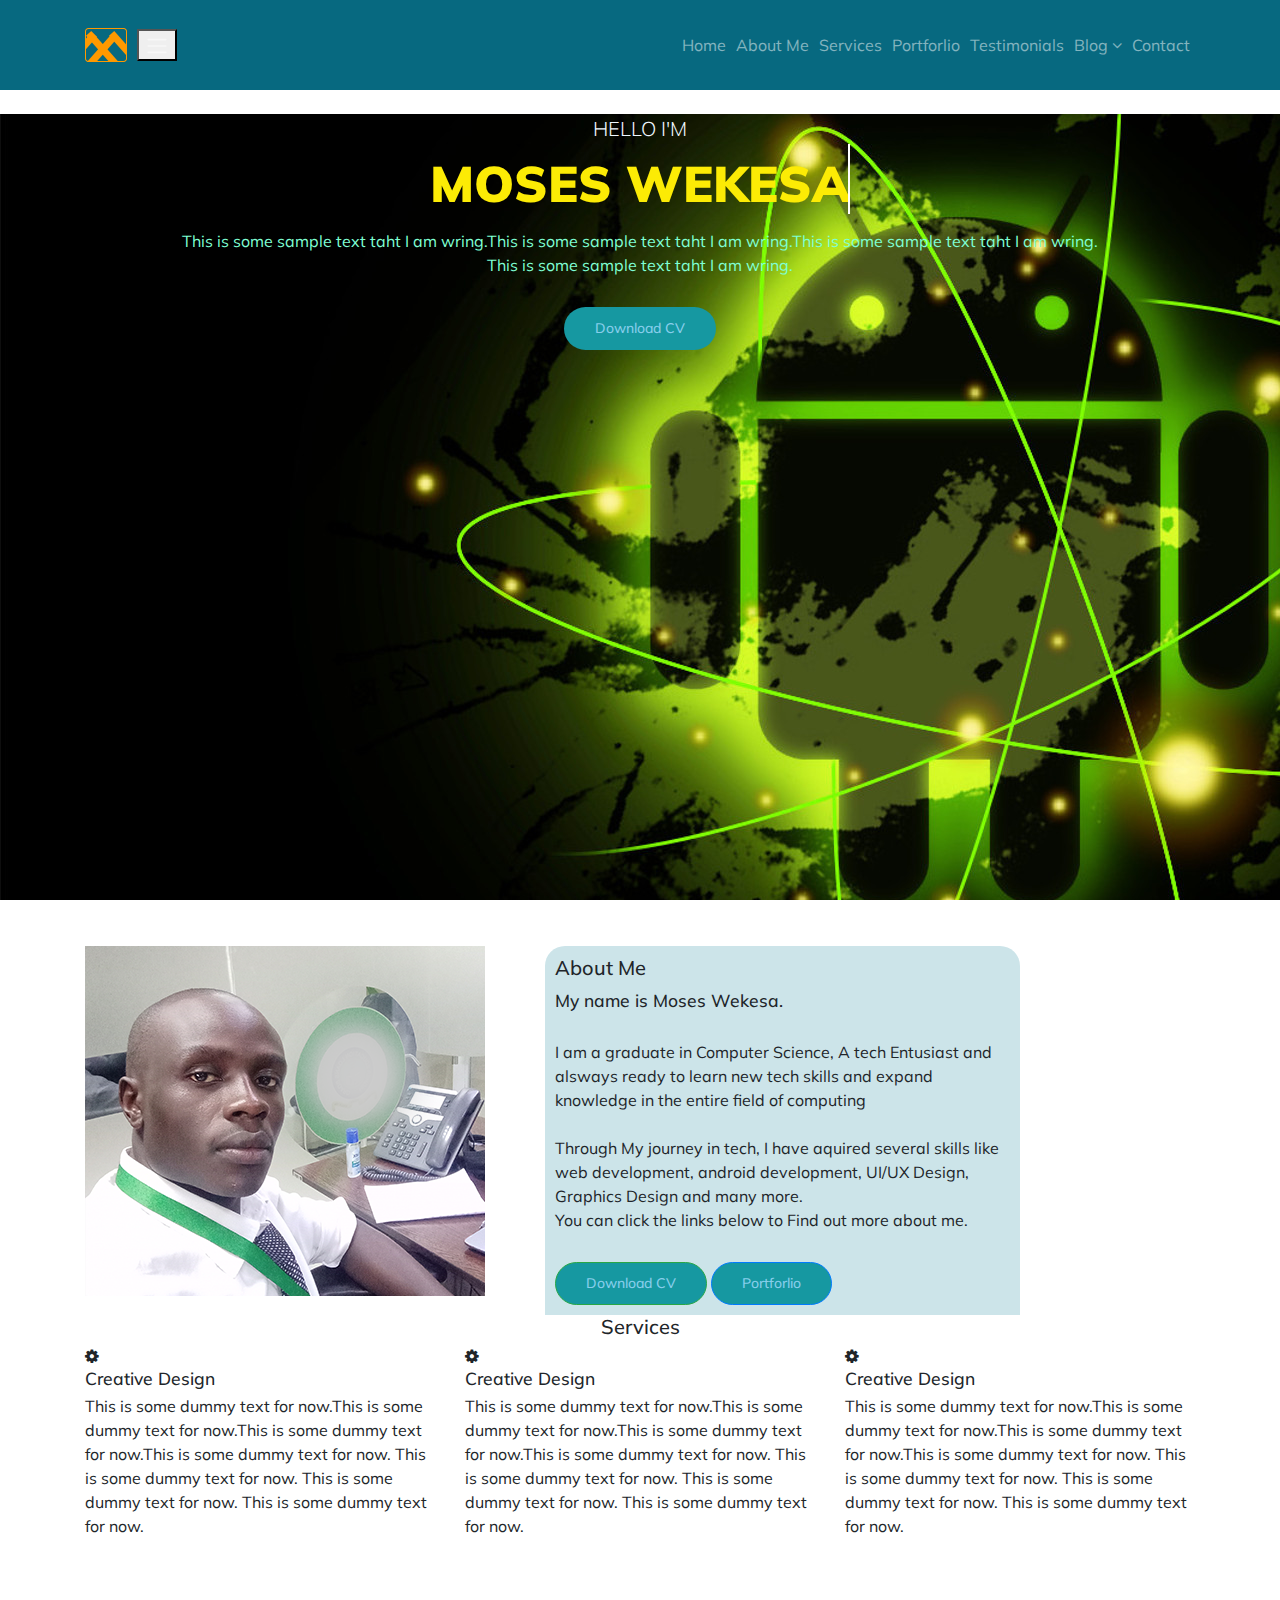
<file: index.html>
<!DOCTYPE html>
<html lang="en">
<head>

<title>Moses Wekesa</title>
<!-- Configuraion files -->
<!-- metadata links -->
<meta charset="UTF-8">
<meta name="viewport" content="width=device-width, initial-scale-scaled =1.0">
<meta name="author" content="Moses S. Wekesa">
<!-- metadata description -->
<meta name="decription" content="This is My Portforlio">
<!-- browser compatibility settings -->
<meta http-equiv="X-UA-Compatible" content="ie=edge">
<!-- refresh page each 30 seconds -->
<meta http-equiv="refresh" content="30">
<!-- metadata key words -->
<meta name="keywords" content="Moses Sikuku Wekesa, portforlio, html, css, web developer">
<!-- bootstrap -->
<link rel="stylesheet" href="css/bootstrap.min.css">
<!-- Bootstrap links -->
<link rel="stylesheet" href="https://cdn.jsdelivr.net/npm/bootstrap@5.1.3/dist/css/bootstrap.min.css" rel="stylesheet" integrity="sha384-1BmE4kWBq78iYhFldvKuhfTAU6auU8tT94WrHftjDbrCEXSU1oBoqyl2QvZ6jIW3" crossorigin="anonymous">
<!-- animations -->
<link rel="stylesheet" href="css/plugins/animate.css">
<!-- animate headlines -->
<link rel="stylesheet" href="css/plugins/animated-headlines.css">

<!-- font Awesome icon -->
<link rel="stylesheet" href="https://stackpath.bootstrapcdn.com/font-awesome/4.7.0/css/font-awesome.min.css">
<!-- google fonts -->
<link rel="stylesheet" href="https://fonts.googleapis.com/css?family=Muli:200,300,400,600,700,800,900">
<!-- magnific popup -->
<link rel="stylesheet" href="css/plugins/magnific-popup.css">
<!-- Font awesome -->
<link rel="stylesheet" href="https://cdnjs.cloudflare.com/ajax/libs/font-awesome/4.7.0/css/font-awesome.min.css">

<!-- css links -->
<link rel="stylesheet" href="/css/main.css">
<link rel="stylesheet" href="/css/styles.css">
</head>

<!-- The begining of the Body content -->

<body>

<!-- ========Navbar Start=========== -->
<p>Test</p>
    <nav class="navbar navbar-expand-lg navbar-dark fixed-top">
        <div class="container">
            <a class="navbar-brand" href="#"><img src="img/logo.png" alt="Brand Logo"> </a>
            <button
                class="nav-bar toggler" 
                type="button"
                data-toggle="collapse"   
                aria-controls="navbarNav"
                aria-expanded="false"
                aria-label="Toggle navigation">
                <span class="navbar-toggler-icon"></span> 
            </button>
            <div class="collapse navbar-collapse" id="navbarNav">
                <ul class="navbar-nav ml-auto">
                  
                    <li class = "nav-item">
                        <a class="nav-link" href="#slider"> Home </a> 
                    </li>
                    <li class = "nav-item">
                        <a class="nav-link" href="#about"> About Me </a>
                    </li>
                    <li class = "nav-item">
                        <a class="nav-link" href="#services"> Services</a>
                    </li>
                    <li class = "nav-item">
                        <a class="nav-link" href="#portforlio"> Portforlio</a>
                    </li>
                    <li class = "nav-item">
                        <a class="nav-link" href="#testimonial"> Testimonials</a> 
                    </li>
                    <!-- dropdown -->
                    <li class="nav-item dropdown">
                        <a
                            class="nav-link" href="#" id="navbarDropdown" role="button"
                            data-toggle="dropdown"
                            aria-haspopup="true" aria-expanded="false"                        
                        >Blog 
                        <span class="fa fa-angle-down"></span>                    
                    </a>
                    <div class="dropdown-menu" aria-labelledby="navbarDropdown">
                       <a class="dropdown-item " href="#">Blog</a> 
                       <a class="dropdown-item" href="#">Post</a>
                    </div>
                    </li>
                    <!-- dropdown -->
                    <li class="nav-item">
                        <a class="nav-link" href="#">Contact</a>

                    </li>
                </ul>

            </div>
        </div>
    </nav>
  <!-- Navbar End -->

  <!-- Start of slider -->
  <section class="slider d-flex justify-content-center" id="slider" >
      <div class="container text-center">
        <div class="row all-content">
            <div class="col-12">
                <div class="left-content">
                    <p class="hello">
                        HELLO I'M
                    </p>
                    <!-- Animated Text -->
                    <div class="animated-headlines">
                        <h1 class="cd-headline clip is-full-width">
                            <span class="cd-words-wrapper">
                                <b class="is-visible">Moses Wekesa</b>
                                <b>Web Developer</b>
                                <b>UI/UX Designer</b>
                            </span>
                        </h1>
                    </div>
                    <p class="paragraph">
                        This is some sample text taht I am wring.This is some sample text taht I am wring.This is some sample text taht I am wring. <br>
                        This is some sample text taht I am wring.
                    </p>

                    <a href="/documents/My_CV.pdf" class="btn">Download CV</a>
                </div>
            </div>
        </div>
      </div>
      <div id="particles-js" class="particels"></div>
  </section>
<!-- End of Slider -->

<!-- start about Me section -->
<br>
<section class="about-me" id="about">
    <div class="container">
        <div class="row">
            <div class="col-md-5">
                <img src="/img/mose.png" alt="" class="img-fluid">
            </div>
            <br>
            <div class="col-md-5 aboutmetxt">
                <h2>About Me</h2>
                <p>
                    <h3> My name is Moses Wekesa. </h3>
                         <br>
                    I am a graduate in Computer Science, A tech Entusiast and alsways ready to 
                    learn new tech skills and expand knowledge in the entire field of computing <br> <br>
                    Through My journey in tech, I have aquired several skills like web development,
                    android development, UI/UX Design, Graphics Design and many more. <br> 
                    You can click the links below to Find out more about me.
                </p>
                <!-- Class code -->
                <!-- <a href="#0" class="btn-1">Download CV</a>
                <a href="#0" class="btn-2">Portforlio</a> -->

                <!-- My own code -->
                <a href="/documents/My_CV.pdf" class="btn btn-success" target="_blank">Download CV</a>
                <a href="#portfolio" class="btn btn-primary">Portforlio</a>
                </div>
        </div>
    </div>
    <!-- End of About Me Section -->

    <!-- start of services section -->
    <section class="services" id="services">
        <h2 class="text-center">Services</h2>
        <div class="container">
            <div class="row">
                <!-- Box 1 -->
                <div class="col-md-6 col-lg-4">
                    <div class="box">
                        <span class="fa fa-cog"></span>
                        <h3>Creative Design</h3>
                        <p>This is some dummy text for now.This is some dummy text for now.This is some dummy text for now.This is some dummy text for now.
                            This is some dummy text for now.
                            This is some dummy text for now.
                            This is some dummy text for now.
                        </p>
                    </div>
                </div>
                                <!-- Box 1 -->
                                <div class="col-md-6 col-lg-4">
                                    <div class="box">
                                        <span class="fa fa-cog"></span>
                                        <h3>Creative Design</h3>
                                        <p>This is some dummy text for now.This is some dummy text for now.This is some dummy text for now.This is some dummy text for now.
                                            This is some dummy text for now.
                                            This is some dummy text for now.
                                            This is some dummy text for now.
                                        </p>
                                    </div>
                                </div>
                                                <!-- Box 1 -->
                <div class="col-md-6 col-lg-4">
                    <div class="box">
                        <span class="fa fa-cog"></span>
                        <h3>Creative Design</h3>
                        <p>This is some dummy text for now.This is some dummy text for now.This is some dummy text for now.This is some dummy text for now.
                            This is some dummy text for now.
                            This is some dummy text for now.
                            This is some dummy text for now.
                        </p>
                    </div>
                </div>

            </div>

        </div>

    </section>
</section>
</body>
</html>
</file>
<file: css/main.css>
/* ----------------------------
Name: main.css
version 1 
------------------------------
Table of contents
    1. Navbar
    2. Slider
    3. About Us
    4. Services
    5. Some Facts
    6. Portifolio
    7. Testimonials
    8. Blog
    9. Contact
    10. Footer
------------------------------
*/
body{
    font-family: 'Muli', sans-serif;
    height: 5000px;

}
/* ==============================
    [01]. Navbar
    =============================

*/
.navbar{
    background: #076980 !important;
    padding: 25px 0;
    
}
.navbar.nav-item{
    font-size: 14px;
    font-weight: 600;
    margin: 0 20px;
}
.navbar.nav-item.navlink{
    color: #6e0747;
}
.navbar.nav-item.navlink:hover{
    color: aquamarine;
}
.navbar.navbar-nav.dropdown.dropdown-menu{
    margin-top: 25px;
    background:#212222;
}
.navbar.navbar-nav.dropdown span{
    font-size: 10px;
    margin-left: 3px;
}
.navbar.navbar-nav.dropdown.dropdown-menu a{
    font-size: 16px;
    color: azure;
    margin-bottom: 10px;
}
.navbar.navbar-nav.dropdown.dropdown-menu a:hover{
    background: #f0c54f;
}
/* ===============================
[02]SLIDER
==================================
 */
 .slider{
     /* background-image: url('../img/bg/slider-bg.jpg') center no-repeat; */
     background-image: url('../img/bg/slider-bg.jpg');
     height: calc(100vh - 92px);
     background-attachment: fixed;
     display: flex;
     justify-content: center;
     margin-top: 90px;
     
 }
 .slider.particels{
     position: absolute;
     top: 0;
     left: 0;
     width: 100%;
     height: 100%;
 }
 .animated-headlines .cd-headline span{
     font-size: 50px;
     font-family: 'Muli', sans-serif !important;
     font-weight: 700;
     text-transform: uppercase;
     color: #fceb05;
 }
 .left-content .hello{
     font-size: 20px;
     font-weight: 300;
     color: aliceblue;
     margin: 0;
     padding: 0;

 }
 .slider.left-content h2{
     font-size: 16px;
     font-weight: 600;
     color: aliceblue;
     padding: 10px 0;
     border-top: 1px solid #ffffff;
     border-bottom: 1px solid #ffffff;
     display: inline-block;
     margin: 5px 0 20px 0;
     
 }
 .btn{
     /* border: 2px solid #28079e; */
     background-color: aqua;
     border-radius: 35px;
     padding: 10px 30px;
     font-size: 14px;
     color:skyblue;
     font-weight: 500;
     margin-top: 20px;
     text-decoration: none;
     z-index: 200;
     background-color: rgb(22, 152, 161);
 }
 .paragraph{
     color: aquamarine;
 }
 .aboutmetxt{
     background-color:#cce4e9;
     border-top-right-radius: 20px;
     border-top-left-radius: 20px;
     padding: 10px;

 }
</file>
<file: css/styles.css>
.wanjiku{
    background-color: white;
    position: relative;
    padding: 40px;
}
.mydiv1{
    border:1px solid blue;
    width: 50%;

}
.mydiv2{
    border:1px solid blue;
    width: 70%;
    
}
td {
    border: 1px solid black;
  }
th {
    border: 1px sold skyblue;
  }
table{
    background-color: slategray;
    border: 1px solid black;
    width: 50%;
}
.tableh{
   background-color:blue;
}
</file>
<file: css/plugins/animated-headlines.css>
/* -------------------------------- 

Primary style

-------------------------------- */
*, *::after, *::before {
  -webkit-box-sizing: border-box;
  -moz-box-sizing: border-box;
  box-sizing: border-box;
}

html * {
  -webkit-font-smoothing: antialiased;
  -moz-osx-font-smoothing: grayscale;
}

html {
  font-size: 62.5%;
}

body {
  font-size: 1.6rem;
  font-family: 'Muli', sans-serif;}

a {
  text-decoration: none;
}

.cd-title {
  position: relative;
  height: 160px;
  line-height: 230px;
  text-align: center;
}
.cd-title h1 {
  font-size: 2.4rem;
  font-weight: 700;
}
@media only screen and (min-width: 768px) {
  .cd-title {
    line-height: 250px;
  }
}
@media only screen and (min-width: 1170px) {
  .cd-title {
    height: 200px;
    line-height: 300px;
  }
  .cd-title h1 {
    font-size: 3rem;
  }
}

.cd-intro {
  width: 90%;
  max-width: 768px;
  text-align: center;
}

.cd-intro {
  margin: 4em auto;
}
@media only screen and (min-width: 768px) {
  .cd-intro {
    margin: 5em auto;
  }
}
@media only screen and (min-width: 1170px) {
  .cd-intro {
    margin: 6em auto;
  }
}

.cd-headline {
  font-size: 3rem;
  line-height: 1.2;
}
@media only screen and (min-width: 768px) {
  .cd-headline {
    font-size: 4.4rem;
    font-weight: 300;
  }
}
@media only screen and (min-width: 1170px) {
  .cd-headline {
    font-size: 6rem;
  }
}

.cd-words-wrapper {
  display: inline-block;
  position: relative;
  text-align: left;
}
.cd-words-wrapper b {
  display: inline-block;
  position: absolute;
  white-space: nowrap;
  left: 0;
  top: 0;
}
.cd-words-wrapper b.is-visible {
  position: relative;
}
.no-js .cd-words-wrapper b {
  opacity: 0;
}
.no-js .cd-words-wrapper b.is-visible {
  opacity: 1;
}

/* -------------------------------- 

xrotate-1 

-------------------------------- */
.cd-headline.rotate-1 .cd-words-wrapper {
  -webkit-perspective: 300px;
  -moz-perspective: 300px;
  perspective: 300px;
}
.cd-headline.rotate-1 b {
  opacity: 0;
  -webkit-transform-origin: 50% 100%;
  -moz-transform-origin: 50% 100%;
  -ms-transform-origin: 50% 100%;
  -o-transform-origin: 50% 100%;
  transform-origin: 50% 100%;
  -webkit-transform: rotateX(180deg);
  -moz-transform: rotateX(180deg);
  -ms-transform: rotateX(180deg);
  -o-transform: rotateX(180deg);
  transform: rotateX(180deg);
}
.cd-headline.rotate-1 b.is-visible {
  opacity: 1;
  -webkit-transform: rotateX(0deg);
  -moz-transform: rotateX(0deg);
  -ms-transform: rotateX(0deg);
  -o-transform: rotateX(0deg);
  transform: rotateX(0deg);
  -webkit-animation: cd-rotate-1-in 1.2s;
  -moz-animation: cd-rotate-1-in 1.2s;
  animation: cd-rotate-1-in 1.2s;
}
.cd-headline.rotate-1 b.is-hidden {
  -webkit-transform: rotateX(180deg);
  -moz-transform: rotateX(180deg);
  -ms-transform: rotateX(180deg);
  -o-transform: rotateX(180deg);
  transform: rotateX(180deg);
  -webkit-animation: cd-rotate-1-out 1.2s;
  -moz-animation: cd-rotate-1-out 1.2s;
  animation: cd-rotate-1-out 1.2s;
}

@-webkit-keyframes cd-rotate-1-in {
  0% {
    -webkit-transform: rotateX(180deg);
    opacity: 0;
  }
  35% {
    -webkit-transform: rotateX(120deg);
    opacity: 0;
  }
  65% {
    opacity: 0;
  }
  100% {
    -webkit-transform: rotateX(360deg);
    opacity: 1;
  }
}
@-moz-keyframes cd-rotate-1-in {
  0% {
    -moz-transform: rotateX(180deg);
    opacity: 0;
  }
  35% {
    -moz-transform: rotateX(120deg);
    opacity: 0;
  }
  65% {
    opacity: 0;
  }
  100% {
    -moz-transform: rotateX(360deg);
    opacity: 1;
  }
}
@keyframes cd-rotate-1-in {
  0% {
    -webkit-transform: rotateX(180deg);
    -moz-transform: rotateX(180deg);
    -ms-transform: rotateX(180deg);
    -o-transform: rotateX(180deg);
    transform: rotateX(180deg);
    opacity: 0;
  }
  35% {
    -webkit-transform: rotateX(120deg);
    -moz-transform: rotateX(120deg);
    -ms-transform: rotateX(120deg);
    -o-transform: rotateX(120deg);
    transform: rotateX(120deg);
    opacity: 0;
  }
  65% {
    opacity: 0;
  }
  100% {
    -webkit-transform: rotateX(360deg);
    -moz-transform: rotateX(360deg);
    -ms-transform: rotateX(360deg);
    -o-transform: rotateX(360deg);
    transform: rotateX(360deg);
    opacity: 1;
  }
}
@-webkit-keyframes cd-rotate-1-out {
  0% {
    -webkit-transform: rotateX(0deg);
    opacity: 1;
  }
  35% {
    -webkit-transform: rotateX(-40deg);
    opacity: 1;
  }
  65% {
    opacity: 0;
  }
  100% {
    -webkit-transform: rotateX(180deg);
    opacity: 0;
  }
}
@-moz-keyframes cd-rotate-1-out {
  0% {
    -moz-transform: rotateX(0deg);
    opacity: 1;
  }
  35% {
    -moz-transform: rotateX(-40deg);
    opacity: 1;
  }
  65% {
    opacity: 0;
  }
  100% {
    -moz-transform: rotateX(180deg);
    opacity: 0;
  }
}
@keyframes cd-rotate-1-out {
  0% {
    -webkit-transform: rotateX(0deg);
    -moz-transform: rotateX(0deg);
    -ms-transform: rotateX(0deg);
    -o-transform: rotateX(0deg);
    transform: rotateX(0deg);
    opacity: 1;
  }
  35% {
    -webkit-transform: rotateX(-40deg);
    -moz-transform: rotateX(-40deg);
    -ms-transform: rotateX(-40deg);
    -o-transform: rotateX(-40deg);
    transform: rotateX(-40deg);
    opacity: 1;
  }
  65% {
    opacity: 0;
  }
  100% {
    -webkit-transform: rotateX(180deg);
    -moz-transform: rotateX(180deg);
    -ms-transform: rotateX(180deg);
    -o-transform: rotateX(180deg);
    transform: rotateX(180deg);
    opacity: 0;
  }
}
/* -------------------------------- 

xtype 

-------------------------------- */
.cd-headline.type .cd-words-wrapper {
  vertical-align: top;
  overflow: hidden;
}
.cd-headline.type .cd-words-wrapper::after {
  /* vertical bar */
  content: '';
  position: absolute;
  right: 0;
  top: 50%;
  bottom: auto;
  -webkit-transform: translateY(-50%);
  -moz-transform: translateY(-50%);
  -ms-transform: translateY(-50%);
  -o-transform: translateY(-50%);
  transform: translateY(-50%);
  height: 90%;
  width: 1px;
  background-color: #aebcb9;
}
.cd-headline.type .cd-words-wrapper.waiting::after {
  -webkit-animation: cd-pulse 1s infinite;
  -moz-animation: cd-pulse 1s infinite;
  animation: cd-pulse 1s infinite;
}
.cd-headline.type .cd-words-wrapper.selected {
  background-color: #aebcb9;
}
.cd-headline.type .cd-words-wrapper.selected::after {
  visibility: hidden;
}
.cd-headline.type .cd-words-wrapper.selected b {
  color: #0d0d0d;
}
.cd-headline.type b {
  visibility: hidden;
}
.cd-headline.type b.is-visible {
  visibility: visible;
}
.cd-headline.type i {
  position: absolute;
  visibility: hidden;
}
.cd-headline.type i.in {
  position: relative;
  visibility: visible;
}

@-webkit-keyframes cd-pulse {
  0% {
    -webkit-transform: translateY(-50%) scale(1);
    opacity: 1;
  }
  40% {
    -webkit-transform: translateY(-50%) scale(0.9);
    opacity: 0;
  }
  100% {
    -webkit-transform: translateY(-50%) scale(0);
    opacity: 0;
  }
}
@-moz-keyframes cd-pulse {
  0% {
    -moz-transform: translateY(-50%) scale(1);
    opacity: 1;
  }
  40% {
    -moz-transform: translateY(-50%) scale(0.9);
    opacity: 0;
  }
  100% {
    -moz-transform: translateY(-50%) scale(0);
    opacity: 0;
  }
}
@keyframes cd-pulse {
  0% {
    -webkit-transform: translateY(-50%) scale(1);
    -moz-transform: translateY(-50%) scale(1);
    -ms-transform: translateY(-50%) scale(1);
    -o-transform: translateY(-50%) scale(1);
    transform: translateY(-50%) scale(1);
    opacity: 1;
  }
  40% {
    -webkit-transform: translateY(-50%) scale(0.9);
    -moz-transform: translateY(-50%) scale(0.9);
    -ms-transform: translateY(-50%) scale(0.9);
    -o-transform: translateY(-50%) scale(0.9);
    transform: translateY(-50%) scale(0.9);
    opacity: 0;
  }
  100% {
    -webkit-transform: translateY(-50%) scale(0);
    -moz-transform: translateY(-50%) scale(0);
    -ms-transform: translateY(-50%) scale(0);
    -o-transform: translateY(-50%) scale(0);
    transform: translateY(-50%) scale(0);
    opacity: 0;
  }
}
/* -------------------------------- 

xrotate-2 

-------------------------------- */
.cd-headline.rotate-2 .cd-words-wrapper {
  -webkit-perspective: 300px;
  -moz-perspective: 300px;
  perspective: 300px;
}
.cd-headline.rotate-2 i, .cd-headline.rotate-2 em {
  display: inline-block;
  -webkit-backface-visibility: hidden;
  backface-visibility: hidden;
}
.cd-headline.rotate-2 b {
  opacity: 0;
}
.cd-headline.rotate-2 i {
  -webkit-transform-style: preserve-3d;
  -moz-transform-style: preserve-3d;
  -ms-transform-style: preserve-3d;
  -o-transform-style: preserve-3d;
  transform-style: preserve-3d;
  -webkit-transform: translateZ(-20px) rotateX(90deg);
  -moz-transform: translateZ(-20px) rotateX(90deg);
  -ms-transform: translateZ(-20px) rotateX(90deg);
  -o-transform: translateZ(-20px) rotateX(90deg);
  transform: translateZ(-20px) rotateX(90deg);
  opacity: 0;
}
.is-visible .cd-headline.rotate-2 i {
  opacity: 1;
}
.cd-headline.rotate-2 i.in {
  -webkit-animation: cd-rotate-2-in 0.4s forwards;
  -moz-animation: cd-rotate-2-in 0.4s forwards;
  animation: cd-rotate-2-in 0.4s forwards;
}
.cd-headline.rotate-2 i.out {
  -webkit-animation: cd-rotate-2-out 0.4s forwards;
  -moz-animation: cd-rotate-2-out 0.4s forwards;
  animation: cd-rotate-2-out 0.4s forwards;
}
.cd-headline.rotate-2 em {
  -webkit-transform: translateZ(20px);
  -moz-transform: translateZ(20px);
  -ms-transform: translateZ(20px);
  -o-transform: translateZ(20px);
  transform: translateZ(20px);
}

.no-csstransitions .cd-headline.rotate-2 i {
  -webkit-transform: rotateX(0deg);
  -moz-transform: rotateX(0deg);
  -ms-transform: rotateX(0deg);
  -o-transform: rotateX(0deg);
  transform: rotateX(0deg);
  opacity: 0;
}
.no-csstransitions .cd-headline.rotate-2 i em {
  -webkit-transform: scale(1);
  -moz-transform: scale(1);
  -ms-transform: scale(1);
  -o-transform: scale(1);
  transform: scale(1);
}

.no-csstransitions .cd-headline.rotate-2 .is-visible i {
  opacity: 1;
}

@-webkit-keyframes cd-rotate-2-in {
  0% {
    opacity: 0;
    -webkit-transform: translateZ(-20px) rotateX(90deg);
  }
  60% {
    opacity: 1;
    -webkit-transform: translateZ(-20px) rotateX(-10deg);
  }
  100% {
    opacity: 1;
    -webkit-transform: translateZ(-20px) rotateX(0deg);
  }
}
@-moz-keyframes cd-rotate-2-in {
  0% {
    opacity: 0;
    -moz-transform: translateZ(-20px) rotateX(90deg);
  }
  60% {
    opacity: 1;
    -moz-transform: translateZ(-20px) rotateX(-10deg);
  }
  100% {
    opacity: 1;
    -moz-transform: translateZ(-20px) rotateX(0deg);
  }
}
@keyframes cd-rotate-2-in {
  0% {
    opacity: 0;
    -webkit-transform: translateZ(-20px) rotateX(90deg);
    -moz-transform: translateZ(-20px) rotateX(90deg);
    -ms-transform: translateZ(-20px) rotateX(90deg);
    -o-transform: translateZ(-20px) rotateX(90deg);
    transform: translateZ(-20px) rotateX(90deg);
  }
  60% {
    opacity: 1;
    -webkit-transform: translateZ(-20px) rotateX(-10deg);
    -moz-transform: translateZ(-20px) rotateX(-10deg);
    -ms-transform: translateZ(-20px) rotateX(-10deg);
    -o-transform: translateZ(-20px) rotateX(-10deg);
    transform: translateZ(-20px) rotateX(-10deg);
  }
  100% {
    opacity: 1;
    -webkit-transform: translateZ(-20px) rotateX(0deg);
    -moz-transform: translateZ(-20px) rotateX(0deg);
    -ms-transform: translateZ(-20px) rotateX(0deg);
    -o-transform: translateZ(-20px) rotateX(0deg);
    transform: translateZ(-20px) rotateX(0deg);
  }
}
@-webkit-keyframes cd-rotate-2-out {
  0% {
    opacity: 1;
    -webkit-transform: translateZ(-20px) rotateX(0);
  }
  60% {
    opacity: 0;
    -webkit-transform: translateZ(-20px) rotateX(-100deg);
  }
  100% {
    opacity: 0;
    -webkit-transform: translateZ(-20px) rotateX(-90deg);
  }
}
@-moz-keyframes cd-rotate-2-out {
  0% {
    opacity: 1;
    -moz-transform: translateZ(-20px) rotateX(0);
  }
  60% {
    opacity: 0;
    -moz-transform: translateZ(-20px) rotateX(-100deg);
  }
  100% {
    opacity: 0;
    -moz-transform: translateZ(-20px) rotateX(-90deg);
  }
}
@keyframes cd-rotate-2-out {
  0% {
    opacity: 1;
    -webkit-transform: translateZ(-20px) rotateX(0);
    -moz-transform: translateZ(-20px) rotateX(0);
    -ms-transform: translateZ(-20px) rotateX(0);
    -o-transform: translateZ(-20px) rotateX(0);
    transform: translateZ(-20px) rotateX(0);
  }
  60% {
    opacity: 0;
    -webkit-transform: translateZ(-20px) rotateX(-100deg);
    -moz-transform: translateZ(-20px) rotateX(-100deg);
    -ms-transform: translateZ(-20px) rotateX(-100deg);
    -o-transform: translateZ(-20px) rotateX(-100deg);
    transform: translateZ(-20px) rotateX(-100deg);
  }
  100% {
    opacity: 0;
    -webkit-transform: translateZ(-20px) rotateX(-90deg);
    -moz-transform: translateZ(-20px) rotateX(-90deg);
    -ms-transform: translateZ(-20px) rotateX(-90deg);
    -o-transform: translateZ(-20px) rotateX(-90deg);
    transform: translateZ(-20px) rotateX(-90deg);
  }
}
/* -------------------------------- 

xloading-bar 

-------------------------------- */
.cd-headline.loading-bar span {
  display: inline-block;
  padding: .2em 0;
}
.cd-headline.loading-bar .cd-words-wrapper {
  overflow: hidden;
  vertical-align: top;
}
.cd-headline.loading-bar .cd-words-wrapper::after {
  /* loading bar */
  content: '';
  position: absolute;
  left: 0;
  bottom: 0;
  height: 3px;
  width: 0;
  background: #0096a7;
  z-index: 2;
  -webkit-transition: width 0.3s -0.1s;
  -moz-transition: width 0.3s -0.1s;
  transition: width 0.3s -0.1s;
}
.cd-headline.loading-bar .cd-words-wrapper.is-loading::after {
  width: 100%;
  -webkit-transition: width 3s;
  -moz-transition: width 3s;
  transition: width 3s;
}
.cd-headline.loading-bar b {
  top: .2em;
  opacity: 0;
  -webkit-transition: opacity 0.3s;
  -moz-transition: opacity 0.3s;
  transition: opacity 0.3s;
}
.cd-headline.loading-bar b.is-visible {
  opacity: 1;
  top: 0;
}

/* -------------------------------- 

xslide 

-------------------------------- */
.cd-headline.slide span {
  display: inline-block;
  padding: .2em 0;
}
.cd-headline.slide .cd-words-wrapper {
  overflow: hidden;
  vertical-align: top;
}
.cd-headline.slide b {
  opacity: 0;
  top: .2em;
}
.cd-headline.slide b.is-visible {
  top: 0;
  opacity: 1;
  -webkit-animation: slide-in 0.6s;
  -moz-animation: slide-in 0.6s;
  animation: slide-in 0.6s;
}
.cd-headline.slide b.is-hidden {
  -webkit-animation: slide-out 0.6s;
  -moz-animation: slide-out 0.6s;
  animation: slide-out 0.6s;
}

@-webkit-keyframes slide-in {
  0% {
    opacity: 0;
    -webkit-transform: translateY(-100%);
  }
  60% {
    opacity: 1;
    -webkit-transform: translateY(20%);
  }
  100% {
    opacity: 1;
    -webkit-transform: translateY(0);
  }
}
@-moz-keyframes slide-in {
  0% {
    opacity: 0;
    -moz-transform: translateY(-100%);
  }
  60% {
    opacity: 1;
    -moz-transform: translateY(20%);
  }
  100% {
    opacity: 1;
    -moz-transform: translateY(0);
  }
}
@keyframes slide-in {
  0% {
    opacity: 0;
    -webkit-transform: translateY(-100%);
    -moz-transform: translateY(-100%);
    -ms-transform: translateY(-100%);
    -o-transform: translateY(-100%);
    transform: translateY(-100%);
  }
  60% {
    opacity: 1;
    -webkit-transform: translateY(20%);
    -moz-transform: translateY(20%);
    -ms-transform: translateY(20%);
    -o-transform: translateY(20%);
    transform: translateY(20%);
  }
  100% {
    opacity: 1;
    -webkit-transform: translateY(0);
    -moz-transform: translateY(0);
    -ms-transform: translateY(0);
    -o-transform: translateY(0);
    transform: translateY(0);
  }
}
@-webkit-keyframes slide-out {
  0% {
    opacity: 1;
    -webkit-transform: translateY(0);
  }
  60% {
    opacity: 0;
    -webkit-transform: translateY(120%);
  }
  100% {
    opacity: 0;
    -webkit-transform: translateY(100%);
  }
}
@-moz-keyframes slide-out {
  0% {
    opacity: 1;
    -moz-transform: translateY(0);
  }
  60% {
    opacity: 0;
    -moz-transform: translateY(120%);
  }
  100% {
    opacity: 0;
    -moz-transform: translateY(100%);
  }
}
@keyframes slide-out {
  0% {
    opacity: 1;
    -webkit-transform: translateY(0);
    -moz-transform: translateY(0);
    -ms-transform: translateY(0);
    -o-transform: translateY(0);
    transform: translateY(0);
  }
  60% {
    opacity: 0;
    -webkit-transform: translateY(120%);
    -moz-transform: translateY(120%);
    -ms-transform: translateY(120%);
    -o-transform: translateY(120%);
    transform: translateY(120%);
  }
  100% {
    opacity: 0;
    -webkit-transform: translateY(100%);
    -moz-transform: translateY(100%);
    -ms-transform: translateY(100%);
    -o-transform: translateY(100%);
    transform: translateY(100%);
  }
}
/* -------------------------------- 

xclip 

-------------------------------- */
.cd-headline.clip span {
  display: inline-block;
  padding: .2em 0;
}
.cd-headline.clip .cd-words-wrapper {
  overflow: hidden;
  vertical-align: top;
}
.cd-headline.clip .cd-words-wrapper::after {
  /* line */
  content: '';
  position: absolute;
  top: 0;
  right: 0;
  width: 2px;
  height: 70px;
  background-color: #ffffff;
}
.cd-headline.clip b {
  opacity: 0;
}
.cd-headline.clip b.is-visible {
  opacity: 1;
}

/* -------------------------------- 

xzoom 

-------------------------------- */
.cd-headline.zoom .cd-words-wrapper {
  -webkit-perspective: 300px;
  -moz-perspective: 300px;
  perspective: 300px;
}
.cd-headline.zoom b {
  opacity: 0;
}
.cd-headline.zoom b.is-visible {
  opacity: 1;
  -webkit-animation: zoom-in 0.8s;
  -moz-animation: zoom-in 0.8s;
  animation: zoom-in 0.8s;
}
.cd-headline.zoom b.is-hidden {
  -webkit-animation: zoom-out 0.8s;
  -moz-animation: zoom-out 0.8s;
  animation: zoom-out 0.8s;
}

@-webkit-keyframes zoom-in {
  0% {
    opacity: 0;
    -webkit-transform: translateZ(100px);
  }
  100% {
    opacity: 1;
    -webkit-transform: translateZ(0);
  }
}
@-moz-keyframes zoom-in {
  0% {
    opacity: 0;
    -moz-transform: translateZ(100px);
  }
  100% {
    opacity: 1;
    -moz-transform: translateZ(0);
  }
}
@keyframes zoom-in {
  0% {
    opacity: 0;
    -webkit-transform: translateZ(100px);
    -moz-transform: translateZ(100px);
    -ms-transform: translateZ(100px);
    -o-transform: translateZ(100px);
    transform: translateZ(100px);
  }
  100% {
    opacity: 1;
    -webkit-transform: translateZ(0);
    -moz-transform: translateZ(0);
    -ms-transform: translateZ(0);
    -o-transform: translateZ(0);
    transform: translateZ(0);
  }
}
@-webkit-keyframes zoom-out {
  0% {
    opacity: 1;
    -webkit-transform: translateZ(0);
  }
  100% {
    opacity: 0;
    -webkit-transform: translateZ(-100px);
  }
}
@-moz-keyframes zoom-out {
  0% {
    opacity: 1;
    -moz-transform: translateZ(0);
  }
  100% {
    opacity: 0;
    -moz-transform: translateZ(-100px);
  }
}
@keyframes zoom-out {
  0% {
    opacity: 1;
    -webkit-transform: translateZ(0);
    -moz-transform: translateZ(0);
    -ms-transform: translateZ(0);
    -o-transform: translateZ(0);
    transform: translateZ(0);
  }
  100% {
    opacity: 0;
    -webkit-transform: translateZ(-100px);
    -moz-transform: translateZ(-100px);
    -ms-transform: translateZ(-100px);
    -o-transform: translateZ(-100px);
    transform: translateZ(-100px);
  }
}
/* -------------------------------- 

xrotate-3 

-------------------------------- */
.cd-headline.rotate-3 .cd-words-wrapper {
  -webkit-perspective: 300px;
  -moz-perspective: 300px;
  perspective: 300px;
}
.cd-headline.rotate-3 b {
  opacity: 0;
}
.cd-headline.rotate-3 i {
  display: inline-block;
  -webkit-transform: rotateY(180deg);
  -moz-transform: rotateY(180deg);
  -ms-transform: rotateY(180deg);
  -o-transform: rotateY(180deg);
  transform: rotateY(180deg);
  -webkit-backface-visibility: hidden;
  backface-visibility: hidden;
}
.is-visible .cd-headline.rotate-3 i {
  -webkit-transform: rotateY(0deg);
  -moz-transform: rotateY(0deg);
  -ms-transform: rotateY(0deg);
  -o-transform: rotateY(0deg);
  transform: rotateY(0deg);
}
.cd-headline.rotate-3 i.in {
  -webkit-animation: cd-rotate-3-in 0.6s forwards;
  -moz-animation: cd-rotate-3-in 0.6s forwards;
  animation: cd-rotate-3-in 0.6s forwards;
}
.cd-headline.rotate-3 i.out {
  -webkit-animation: cd-rotate-3-out 0.6s forwards;
  -moz-animation: cd-rotate-3-out 0.6s forwards;
  animation: cd-rotate-3-out 0.6s forwards;
}

.no-csstransitions .cd-headline.rotate-3 i {
  -webkit-transform: rotateY(0deg);
  -moz-transform: rotateY(0deg);
  -ms-transform: rotateY(0deg);
  -o-transform: rotateY(0deg);
  transform: rotateY(0deg);
  opacity: 0;
}

.no-csstransitions .cd-headline.rotate-3 .is-visible i {
  opacity: 1;
}

@-webkit-keyframes cd-rotate-3-in {
  0% {
    -webkit-transform: rotateY(180deg);
  }
  100% {
    -webkit-transform: rotateY(0deg);
  }
}
@-moz-keyframes cd-rotate-3-in {
  0% {
    -moz-transform: rotateY(180deg);
  }
  100% {
    -moz-transform: rotateY(0deg);
  }
}
@keyframes cd-rotate-3-in {
  0% {
    -webkit-transform: rotateY(180deg);
    -moz-transform: rotateY(180deg);
    -ms-transform: rotateY(180deg);
    -o-transform: rotateY(180deg);
    transform: rotateY(180deg);
  }
  100% {
    -webkit-transform: rotateY(0deg);
    -moz-transform: rotateY(0deg);
    -ms-transform: rotateY(0deg);
    -o-transform: rotateY(0deg);
    transform: rotateY(0deg);
  }
}
@-webkit-keyframes cd-rotate-3-out {
  0% {
    -webkit-transform: rotateY(0);
  }
  100% {
    -webkit-transform: rotateY(-180deg);
  }
}
@-moz-keyframes cd-rotate-3-out {
  0% {
    -moz-transform: rotateY(0);
  }
  100% {
    -moz-transform: rotateY(-180deg);
  }
}
@keyframes cd-rotate-3-out {
  0% {
    -webkit-transform: rotateY(0);
    -moz-transform: rotateY(0);
    -ms-transform: rotateY(0);
    -o-transform: rotateY(0);
    transform: rotateY(0);
  }
  100% {
    -webkit-transform: rotateY(-180deg);
    -moz-transform: rotateY(-180deg);
    -ms-transform: rotateY(-180deg);
    -o-transform: rotateY(-180deg);
    transform: rotateY(-180deg);
  }
}
/* -------------------------------- 

xscale 

-------------------------------- */
.cd-headline.scale b {
  opacity: 0;
}
.cd-headline.scale i {
  display: inline-block;
  opacity: 0;
  -webkit-transform: scale(0);
  -moz-transform: scale(0);
  -ms-transform: scale(0);
  -o-transform: scale(0);
  transform: scale(0);
}
.is-visible .cd-headline.scale i {
  opacity: 1;
}
.cd-headline.scale i.in {
  -webkit-animation: scale-up 0.6s forwards;
  -moz-animation: scale-up 0.6s forwards;
  animation: scale-up 0.6s forwards;
}
.cd-headline.scale i.out {
  -webkit-animation: scale-down 0.6s forwards;
  -moz-animation: scale-down 0.6s forwards;
  animation: scale-down 0.6s forwards;
}

.no-csstransitions .cd-headline.scale i {
  -webkit-transform: scale(1);
  -moz-transform: scale(1);
  -ms-transform: scale(1);
  -o-transform: scale(1);
  transform: scale(1);
  opacity: 0;
}

.no-csstransitions .cd-headline.scale .is-visible i {
  opacity: 1;
}

@-webkit-keyframes scale-up {
  0% {
    -webkit-transform: scale(0);
    opacity: 0;
  }
  60% {
    -webkit-transform: scale(1.2);
    opacity: 1;
  }
  100% {
    -webkit-transform: scale(1);
    opacity: 1;
  }
}
@-moz-keyframes scale-up {
  0% {
    -moz-transform: scale(0);
    opacity: 0;
  }
  60% {
    -moz-transform: scale(1.2);
    opacity: 1;
  }
  100% {
    -moz-transform: scale(1);
    opacity: 1;
  }
}
@keyframes scale-up {
  0% {
    -webkit-transform: scale(0);
    -moz-transform: scale(0);
    -ms-transform: scale(0);
    -o-transform: scale(0);
    transform: scale(0);
    opacity: 0;
  }
  60% {
    -webkit-transform: scale(1.2);
    -moz-transform: scale(1.2);
    -ms-transform: scale(1.2);
    -o-transform: scale(1.2);
    transform: scale(1.2);
    opacity: 1;
  }
  100% {
    -webkit-transform: scale(1);
    -moz-transform: scale(1);
    -ms-transform: scale(1);
    -o-transform: scale(1);
    transform: scale(1);
    opacity: 1;
  }
}
@-webkit-keyframes scale-down {
  0% {
    -webkit-transform: scale(1);
    opacity: 1;
  }
  60% {
    -webkit-transform: scale(0);
    opacity: 0;
  }
}
@-moz-keyframes scale-down {
  0% {
    -moz-transform: scale(1);
    opacity: 1;
  }
  60% {
    -moz-transform: scale(0);
    opacity: 0;
  }
}
@keyframes scale-down {
  0% {
    -webkit-transform: scale(1);
    -moz-transform: scale(1);
    -ms-transform: scale(1);
    -o-transform: scale(1);
    transform: scale(1);
    opacity: 1;
  }
  60% {
    -webkit-transform: scale(0);
    -moz-transform: scale(0);
    -ms-transform: scale(0);
    -o-transform: scale(0);
    transform: scale(0);
    opacity: 0;
  }
}
/* -------------------------------- 

xpush 

-------------------------------- */
.cd-headline.push b {
  opacity: 0;
}
.cd-headline.push b.is-visible {
  opacity: 1;
  -webkit-animation: push-in 0.6s;
  -moz-animation: push-in 0.6s;
  animation: push-in 0.6s;
}
.cd-headline.push b.is-hidden {
  -webkit-animation: push-out 0.6s;
  -moz-animation: push-out 0.6s;
  animation: push-out 0.6s;
}

@-webkit-keyframes push-in {
  0% {
    opacity: 0;
    -webkit-transform: translateX(-100%);
  }
  60% {
    opacity: 1;
    -webkit-transform: translateX(10%);
  }
  100% {
    opacity: 1;
    -webkit-transform: translateX(0);
  }
}
@-moz-keyframes push-in {
  0% {
    opacity: 0;
    -moz-transform: translateX(-100%);
  }
  60% {
    opacity: 1;
    -moz-transform: translateX(10%);
  }
  100% {
    opacity: 1;
    -moz-transform: translateX(0);
  }
}
@keyframes push-in {
  0% {
    opacity: 0;
    -webkit-transform: translateX(-100%);
    -moz-transform: translateX(-100%);
    -ms-transform: translateX(-100%);
    -o-transform: translateX(-100%);
    transform: translateX(-100%);
  }
  60% {
    opacity: 1;
    -webkit-transform: translateX(10%);
    -moz-transform: translateX(10%);
    -ms-transform: translateX(10%);
    -o-transform: translateX(10%);
    transform: translateX(10%);
  }
  100% {
    opacity: 1;
    -webkit-transform: translateX(0);
    -moz-transform: translateX(0);
    -ms-transform: translateX(0);
    -o-transform: translateX(0);
    transform: translateX(0);
  }
}
@-webkit-keyframes push-out {
  0% {
    opacity: 1;
    -webkit-transform: translateX(0);
  }
  60% {
    opacity: 0;
    -webkit-transform: translateX(110%);
  }
  100% {
    opacity: 0;
    -webkit-transform: translateX(100%);
  }
}
@-moz-keyframes push-out {
  0% {
    opacity: 1;
    -moz-transform: translateX(0);
  }
  60% {
    opacity: 0;
    -moz-transform: translateX(110%);
  }
  100% {
    opacity: 0;
    -moz-transform: translateX(100%);
  }
}
@keyframes push-out {
  0% {
    opacity: 1;
    -webkit-transform: translateX(0);
    -moz-transform: translateX(0);
    -ms-transform: translateX(0);
    -o-transform: translateX(0);
    transform: translateX(0);
  }
  60% {
    opacity: 0;
    -webkit-transform: translateX(110%);
    -moz-transform: translateX(110%);
    -ms-transform: translateX(110%);
    -o-transform: translateX(110%);
    transform: translateX(110%);
  }
  100% {
    opacity: 0;
    -webkit-transform: translateX(100%);
    -moz-transform: translateX(100%);
    -ms-transform: translateX(100%);
    -o-transform: translateX(100%);
    transform: translateX(100%);
  }
}
</file>
